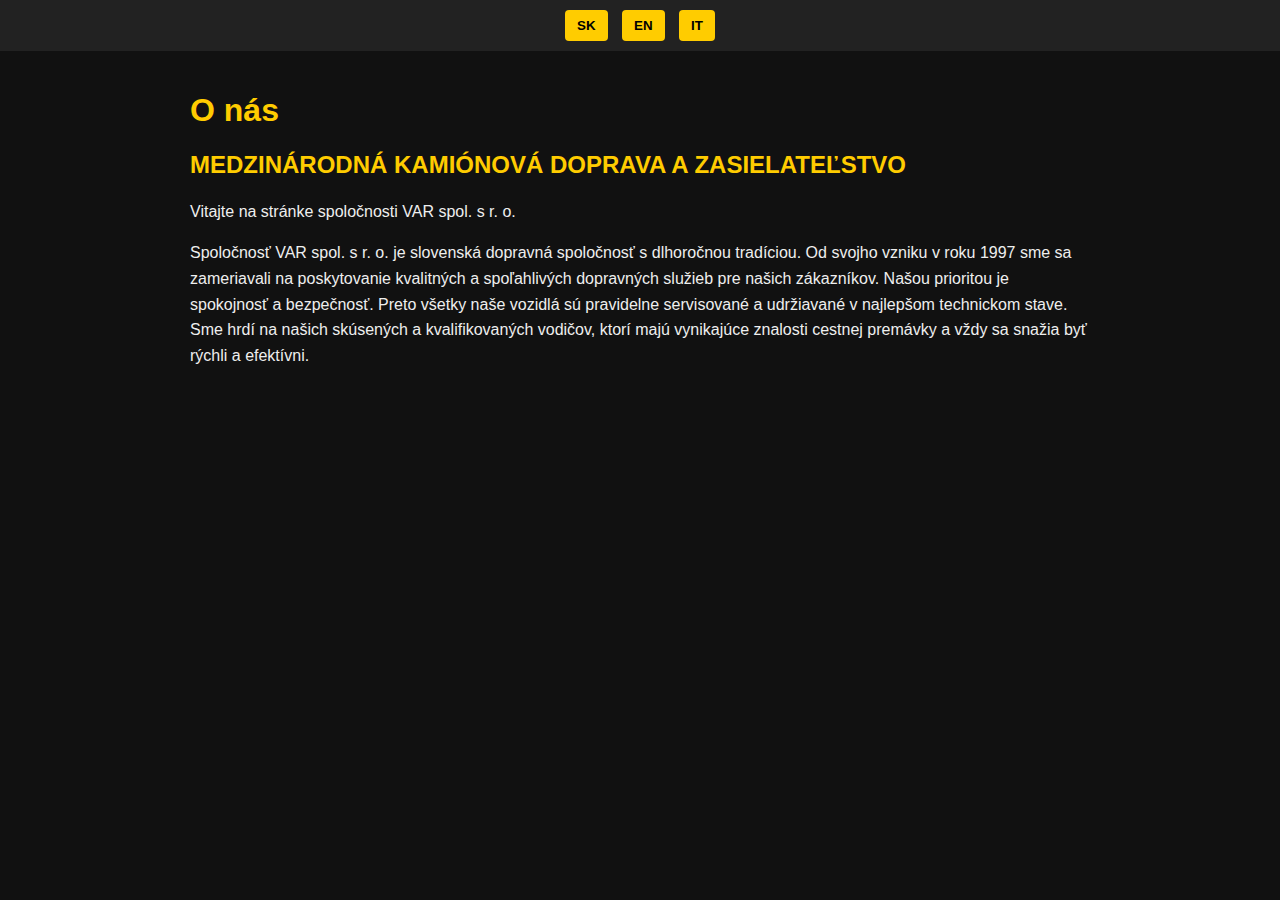
<file: index.html>
<!DOCTYPE html>
<html lang="sk">
<head>
  <meta charset="UTF-8" />
  <meta name="viewport" content="width=device-width, initial-scale=1" />
  <title>VAR spol. s r. o.</title>
  <link rel="stylesheet" href="style.css" />
  <script>
    function setLanguage(lang) {
      document.querySelectorAll('.lang').forEach(section => {
        section.style.display = section.classList.contains(lang) ? 'block' : 'none';
      });
    }
    window.onload = () => setLanguage('sk');
  </script>
</head>
<body>
  <header>
    <div id="language-switcher">
      <button onclick="setLanguage('sk')">SK</button>
      <button onclick="setLanguage('en')">EN</button>
      <button onclick="setLanguage('it')">IT</button>
    </div>
  </header>
  <main>
    <!-- O nás -->
    <section class="lang sk">
      <h1>O nás</h1>
      <h2>MEDZINÁRODNÁ KAMIÓNOVÁ DOPRAVA A ZASIELATEĽSTVO</h2>
      <p>Vitajte na stránke spoločnosti VAR spol. s r. o.</p>
      <p>Spoločnosť VAR spol. s r. o. je slovenská dopravná spoločnosť s dlhoročnou tradíciou. Od svojho vzniku v roku 1997 sme sa zameriavali na poskytovanie kvalitných a spoľahlivých dopravných služieb pre našich zákazníkov. Našou prioritou je spokojnosť a bezpečnosť. Preto všetky naše vozidlá sú pravidelne servisované a udržiavané v najlepšom technickom stave. Sme hrdí na našich skúsených a kvalifikovaných vodičov, ktorí majú vynikajúce znalosti cestnej premávky a vždy sa snažia byť rýchli a efektívni.</p>
    </section>

    <!-- About us -->
    <section class="lang en" style="display:none;">
      <h1>About us</h1>
      <h2>INTERNATIONAL TRUCK TRANSPORT AND FORWARDING</h2>
      <p>Welcome to the website of VAR spol. s r. o.</p>
      <p>VAR spol. s r. o. is a Slovak transport company with a long tradition. Since its establishment in 1997, we have focused on providing quality and reliable transport services for our customers. Our priority is satisfaction and safety. That is why all our vehicles are regularly serviced and maintained in top technical condition. We are proud of our experienced and qualified drivers who have excellent knowledge of road traffic and always strive to be fast and efficient.</p>
    </section>

    <!-- Chi siamo -->
    <section class="lang it" style="display:none;">
      <h1>Chi siamo</h1>
      <h2>TRASPORTO INTERNAZIONALE SU CAMION E SPEDIZIONI</h2>
      <p>Benvenuti sul sito di VAR spol. s r. o.</p>
      <p>VAR spol. s r. o. è un'azienda di trasporti slovacca con una lunga tradizione. Dalla sua fondazione nel 1997, ci siamo concentrati sulla fornitura di servizi di trasporto di qualità e affidabili per i nostri clienti. La nostra priorità è la soddisfazione e la sicurezza. Per questo motivo tutti i nostri veicoli sono regolarmente revisionati e mantenuti nelle migliori condizioni tecniche. Siamo orgogliosi dei nostri conducenti esperti e qualificati che hanno un'eccellente conoscenza della circolazione stradale e si sforzano sempre di essere veloci ed efficienti.</p>
    </section>

    <!-- Sem môžeš postupne pridávať ďalšie podstránky -->
  </main>
</body>
</html>
</file>
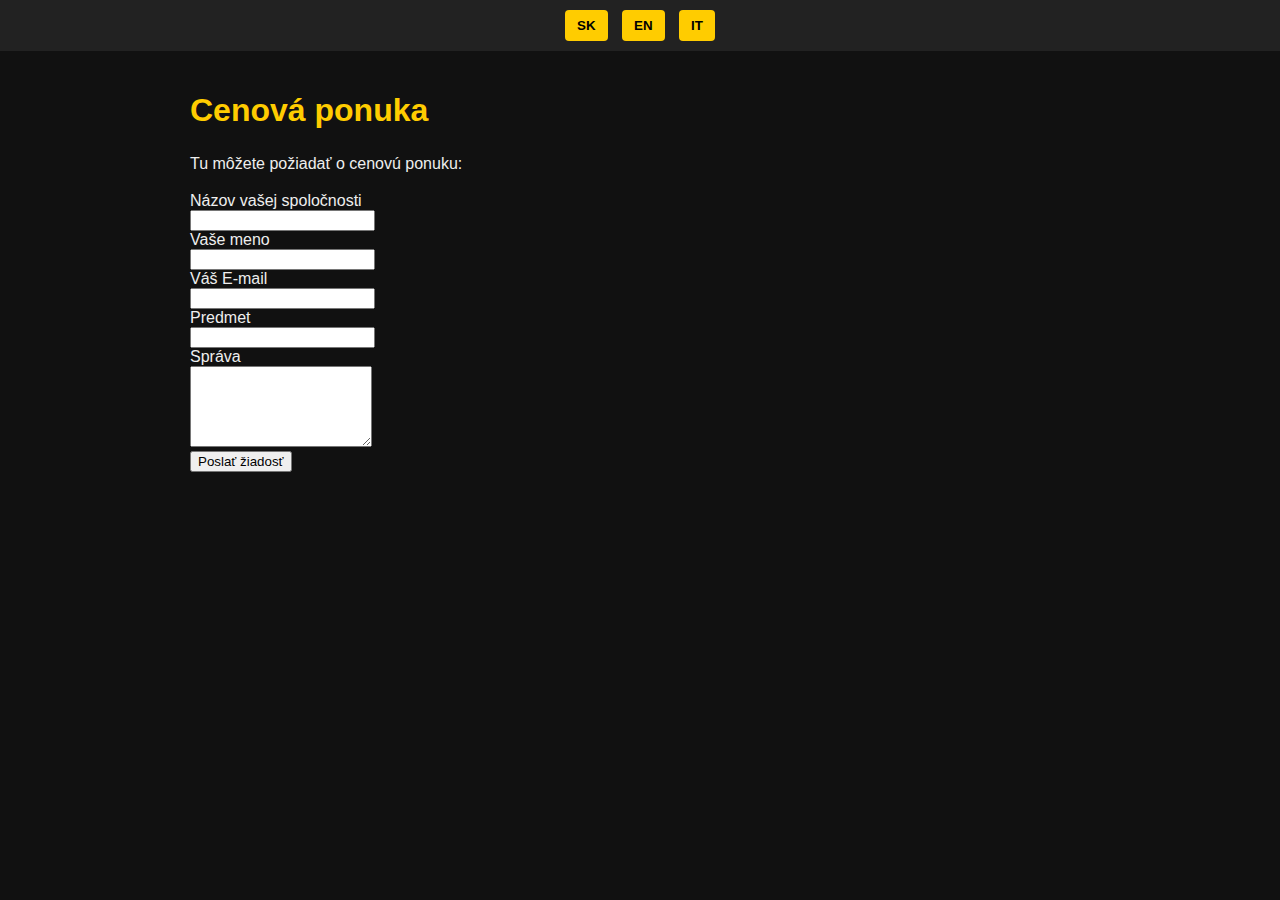
<file: cenova_ponuka.html>
<!DOCTYPE html>
<html lang="sk">
<head>
  <meta charset="UTF-8" />
  <meta name="viewport" content="width=device-width, initial-scale=1" />
  <title>Cenová ponuka | VAR spol. s r. o.</title>
  <link rel="stylesheet" href="style.css" />
  <script>
    function setLanguage(lang) {
      document.querySelectorAll('.lang').forEach(section => {
        section.style.display = section.classList.contains(lang) ? 'block' : 'none';
      });
    }
    window.onload = () => setLanguage('sk');
  </script>
</head>
<body>
  <header>
    <div id="language-switcher">
      <button onclick="setLanguage('sk')">SK</button>
      <button onclick="setLanguage('en')">EN</button>
      <button onclick="setLanguage('it')">IT</button>
    </div>
  </header>
  <main>
    <section class="lang sk">
      <h1>Cenová ponuka</h1>
      <p>Tu môžete požiadať o cenovú ponuku:</p>

      <form action="#" method="post">
        <label for="company">Názov vašej spoločnosti</label><br />
        <input type="text" id="company" name="company" required /><br />

        <label for="name">Vaše meno</label><br />
        <input type="text" id="name" name="name" required /><br />

        <label for="email">Váš E-mail</label><br />
        <input type="email" id="email" name="email" required /><br />

        <label for="subject">Predmet</label><br />
        <input type="text" id="subject" name="subject" required /><br />

        <label for="message">Správa</label><br />
        <textarea id="message" name="message" rows="5" required></textarea><br />

        <button type="submit">Poslať žiadosť</button>
      </form>
    </section>

    <section class="lang en" style="display:none;">
      <h1>Price Quote</h1>
      <p>You can request a price quote here:</p>

      <form action="#" method="post">
        <label for="company">Your company name</label><br />
        <input type="text" id="company" name="company" required /><br />

        <label for="name">Your name</label><br />
        <input type="text" id="name" name="name" required /><br />

        <label for="email">Your E-mail</label><br />
        <input type="email" id="email" name="email" required /><br />

        <label for="subject">Subject</label><br />
        <input type="text" id="subject" name="subject" required /><br />

        <label for="message">Message</label><br />
        <textarea id="message" name="message" rows="5" required></textarea><br />

        <button type="submit">Send Request</button>
      </form>
    </section>

    <section class="lang it" style="display:none;">
      <h1>Preventivo</h1>
      <p>Puoi richiedere un preventivo qui:</p>

      <form action="#" method="post">
        <label for="company">Nome della tua azienda</label><br />
        <input type="text" id="company" name="company" required /><br />

        <label for="name">Il tuo nome</label><br />
        <input type="text" id="name" name="name" required /><br />

        <label for="email">La tua E-mail</label><br />
        <input type="email" id="email" name="email" required /><br />

        <label for="subject">Oggetto</label><br />
        <input type="text" id="subject" name="subject" required /><br />

        <label for="message">Messaggio</label><br />
        <textarea id="message" name="message" rows="5" required></textarea><br />

        <button type="submit">Invia richiesta</button>
      </form>
    </section>
  </main>
</body>
</html>
</file>
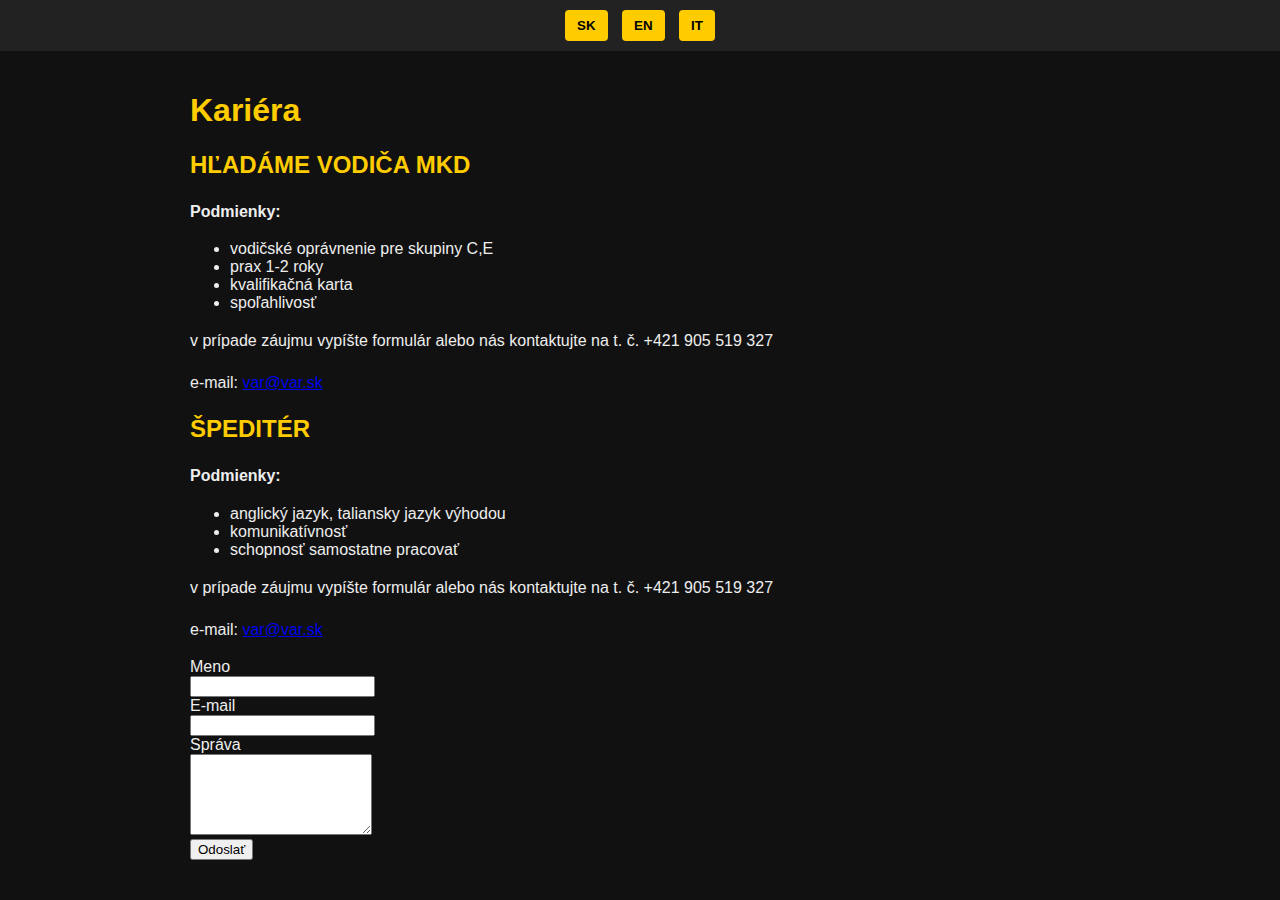
<file: kariera.html>
<!DOCTYPE html>
<html lang="sk">
<head>
  <meta charset="UTF-8" />
  <meta name="viewport" content="width=device-width, initial-scale=1" />
  <title>Kariéra | VAR spol. s r. o.</title>
  <link rel="stylesheet" href="style.css" />
  <script>
    function setLanguage(lang) {
      document.querySelectorAll('.lang').forEach(section => {
        section.style.display = section.classList.contains(lang) ? 'block' : 'none';
      });
    }
    window.onload = () => setLanguage('sk');
  </script>
</head>
<body>
  <header>
    <div id="language-switcher">
      <button onclick="setLanguage('sk')">SK</button>
      <button onclick="setLanguage('en')">EN</button>
      <button onclick="setLanguage('it')">IT</button>
    </div>
  </header>
  <main>
    <section class="lang sk">
      <h1>Kariéra</h1>

      <h2>HĽADÁME VODIČA MKD</h2>
      <p><strong>Podmienky:</strong></p>
      <ul>
        <li>vodičské oprávnenie pre skupiny C,E</li>
        <li>prax 1-2 roky</li>
        <li>kvalifikačná karta</li>
        <li>spoľahlivosť</li>
      </ul>
      <p>v prípade záujmu vypíšte formulár alebo nás kontaktujte na t. č. +421 905 519 327</p>
      <p>e-mail: <a href="mailto:var@var.sk">var@var.sk</a></p>

      <h2>ŠPEDITÉR</h2>
      <p><strong>Podmienky:</strong></p>
      <ul>
        <li>anglický jazyk, taliansky jazyk výhodou</li>
        <li>komunikatívnosť</li>
        <li>schopnosť samostatne pracovať</li>
      </ul>
      <p>v prípade záujmu vypíšte formulár alebo nás kontaktujte na t. č. +421 905 519 327</p>
      <p>e-mail: <a href="mailto:var@var.sk">var@var.sk</a></p>

      <form action="#" method="post">
        <label for="name">Meno</label><br />
        <input type="text" id="name" name="name" required /><br />

        <label for="email">E-mail</label><br />
        <input type="email" id="email" name="email" required /><br />

        <label for="message">Správa</label><br />
        <textarea id="message" name="message" rows="5" required></textarea><br />

        <button type="submit">Odoslať</button>
      </form>
    </section>

    <section class="lang en" style="display:none;">
      <h1>Career</h1>

      <h2>WE ARE LOOKING FOR A TRUCK DRIVER (MKD)</h2>
      <p><strong>Requirements:</strong></p>
      <ul>
        <li>Driver’s license for categories C, E</li>
        <li>1-2 years experience</li>
        <li>Qualification card</li>
        <li>Reliability</li>
      </ul>
      <p>If interested, please fill in the form or contact us at +421 905 519 327</p>
      <p>Email: <a href="mailto:var@var.sk">var@var.sk</a></p>

      <h2>FORWARDER</h2>
      <p><strong>Requirements:</strong></p>
      <ul>
        <li>English language, Italian language is an advantage</li>
        <li>Communication skills</li>
        <li>Ability to work independently</li>
      </ul>
      <p>If interested, please fill in the form or contact us at +421 905 519 327</p>
      <p>Email: <a href="mailto:var@var.sk">var@var.sk</a></p>

      <form action="#" method="post">
        <label for="name">Name</label><br />
        <input type="text" id="name" name="name" required /><br />

        <label for="email">Email</label><br />
        <input type="email" id="email" name="email" required /><br />

        <label for="message">Message</label><br />
        <textarea id="message" name="message" rows="5" required></textarea><br />

        <button type="submit">Send</button>
      </form>
    </section>

    <section class="lang it" style="display:none;">
      <h1>Carriera</h1>

      <h2>CERCHIAMO AUTISTA MKD</h2>
      <p><strong>Requisiti:</strong></p>
      <ul>
        <li>Patente per categorie C, E</li>
        <li>1-2 anni di esperienza</li>
        <li>Carta di qualificazione</li>
        <li>Affidabilità</li>
      </ul>
      <p>Se interessati, compilate il modulo oppure contattateci al numero +421 905 519 327</p>
      <p>Email: <a href="mailto:var@var.sk">var@var.sk</a></p>

      <h2>SPEDIZIONIERE</h2>
      <p><strong>Requisiti:</strong></p>
      <ul>
        <li>Inglese, Italiano è un vantaggio</li>
        <li>Capacità comunicative</li>
        <li>Capacità di lavorare in autonomia</li>
      </ul>
      <p>Se interessati, compilate il modulo oppure contattateci al numero +421 905 519 327</p>
      <p>Email: <a href="mailto:var@var.sk">var@var.sk</a></p>

      <form action="#" method="post">
        <label for="name">Nome</label><br />
        <input type="text" id="name" name="name" required /><br />

        <label for="email">Email</label><br />
        <input type="email" id="email" name="email" required /><br />

        <label for="message">Messaggio</label><br />
        <textarea id="message" name="message" rows="5" required></textarea><br />

        <button type="submit">Invia</button>
      </form>
    </section>
  </main>
</body>
</html>
</file>
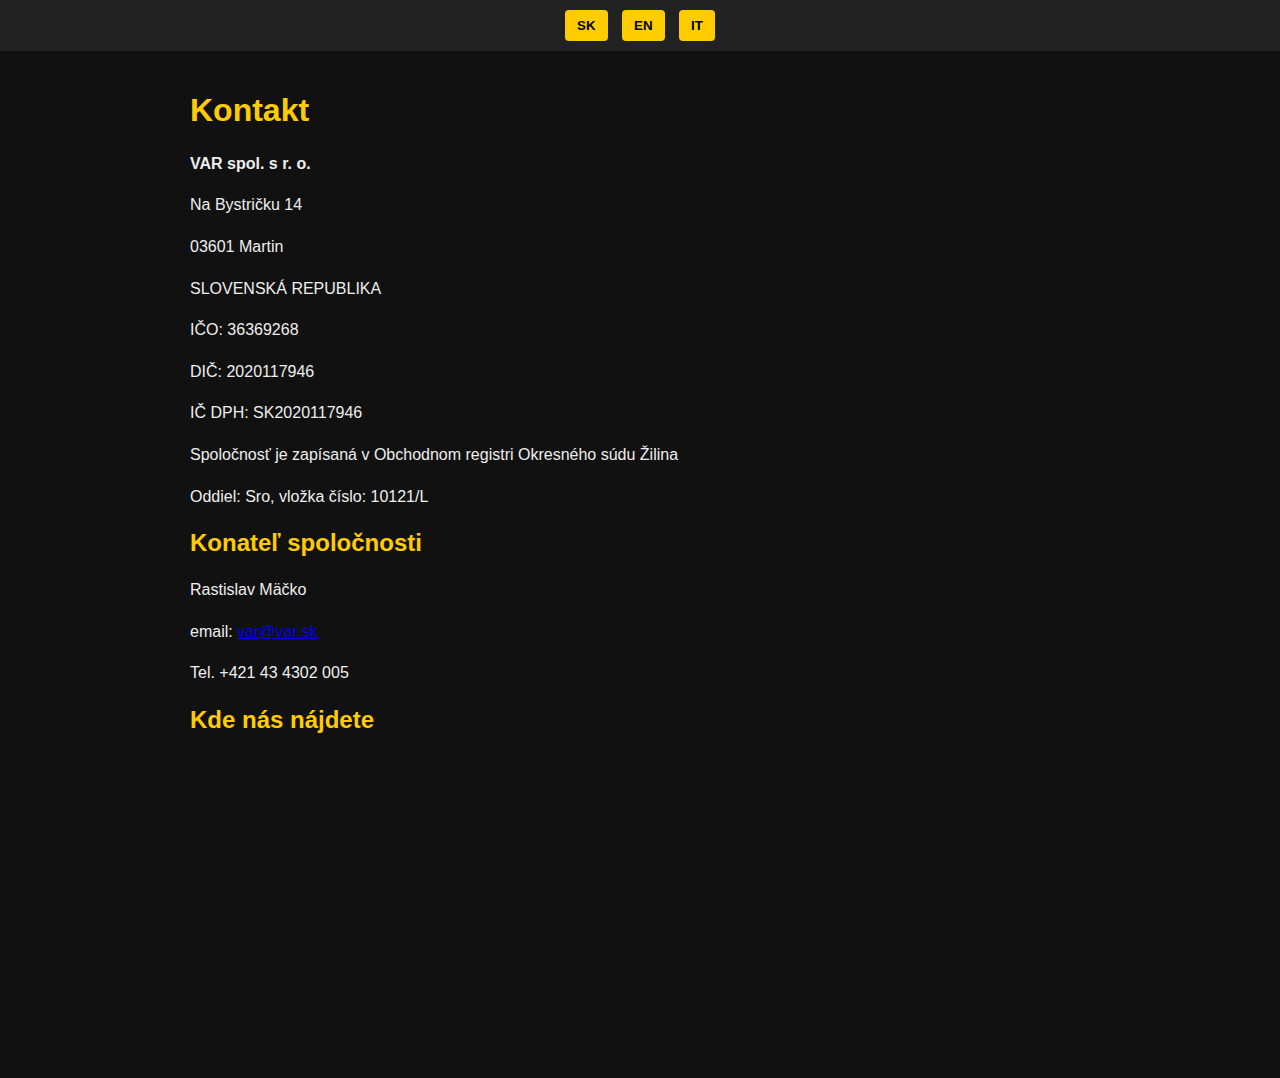
<file: kontakt.html>
<!DOCTYPE html>
<html lang="sk">
<head>
  <meta charset="UTF-8" />
  <meta name="viewport" content="width=device-width, initial-scale=1" />
  <title>Kontakt | VAR spol. s r. o.</title>
  <link rel="stylesheet" href="style.css" />
  <script>
    function setLanguage(lang) {
      document.querySelectorAll('.lang').forEach(section => {
        section.style.display = section.classList.contains(lang) ? 'block' : 'none';
      });
    }
    window.onload = () => setLanguage('sk');
  </script>
</head>
<body>
  <header>
    <div id="language-switcher">
      <button onclick="setLanguage('sk')">SK</button>
      <button onclick="setLanguage('en')">EN</button>
      <button onclick="setLanguage('it')">IT</button>
    </div>
  </header>
  <main>
    <section class="lang sk">
      <h1>Kontakt</h1>
      <p><strong>VAR spol. s r. o.</strong></p>
      <p>Na Bystričku 14</p>
      <p>03601 Martin</p>
      <p>SLOVENSKÁ REPUBLIKA</p>
      <p>IČO: 36369268</p>
      <p>DIČ: 2020117946</p>
      <p>IČ DPH: SK2020117946</p>
      <p>Spoločnosť je zapísaná v Obchodnom registri Okresného súdu Žilina</p>
      <p>Oddiel: Sro, vložka číslo: 10121/L</p>
      <h2>Konateľ spoločnosti</h2>
      <p>Rastislav Mäčko</p>
      <p>email: <a href="mailto:var@var.sk">var@var.sk</a></p>
      <p>Tel. +421 43 4302 005</p>
      <h2>Kde nás nájdete</h2>
      <iframe src="https://www.google.com/maps/embed?pb=!1m18!..." width="100%" height="300" style="border:0;" allowfullscreen="" loading="lazy"></iframe>
    </section>

    <section class="lang en" style="display:none;">
      <h1>Contact</h1>
      <p><strong>VAR spol. s r. o.</strong></p>
      <p>Na Bystričku 14</p>
      <p>03601 Martin</p>
      <p>SLOVAKIA</p>
      <p>Company ID: 36369268</p>
      <p>Tax ID: 2020117946</p>
      <p>VAT ID: SK2020117946</p>
      <p>The company is registered in the Commercial Register of the District Court Žilina</p>
      <p>Section: Sro, Insert number: 10121/L</p>
      <h2>Company Executive</h2>
      <p>Rastislav Mäčko</p>
      <p>email: <a href="mailto:var@var.sk">var@var.sk</a></p>
      <p>Phone: +421 43 4302 005</p>
      <h2>Where to find us</h2>
      <iframe src="https://www.google.com/maps/embed?pb=!1m18!..." width="100%" height="300" style="border:0;" allowfullscreen="" loading="lazy"></iframe>
    </section>

    <section class="lang it" style="display:none;">
      <h1>Contatto</h1>
      <p><strong>VAR spol. s r. o.</strong></p>
      <p>Na Bystričku 14</p>
      <p>03601 Martin</p>
      <p>SLOVACCHIA</p>
      <p>ID azienda: 36369268</p>
      <p>ID fiscale: 2020117946</p>
      <p>IVA: SK2020117946</p>
      <p>L'azienda è registrata nel Registro Commerciale del Tribunale Distrettuale di Žilina</p>
      <p>Sezione: Sro, numero d'iscrizione: 10121/L</p>
      <h2>Amministratore delegato</h2>
      <p>Rastislav Mäčko</p>
      <p>email: <a href="mailto:var@var.sk">var@var.sk</a></p>
      <p>Telefono: +421 43 4302 005</p>
      <h2>Dove siamo</h2>
      <iframe src="https://www.google.com/maps/embed?pb=!1m18!..." width="100%" height="300" style="border:0;" allowfullscreen="" loading="lazy"></iframe>
    </section>
  </main>
</body>
</html>
</file>
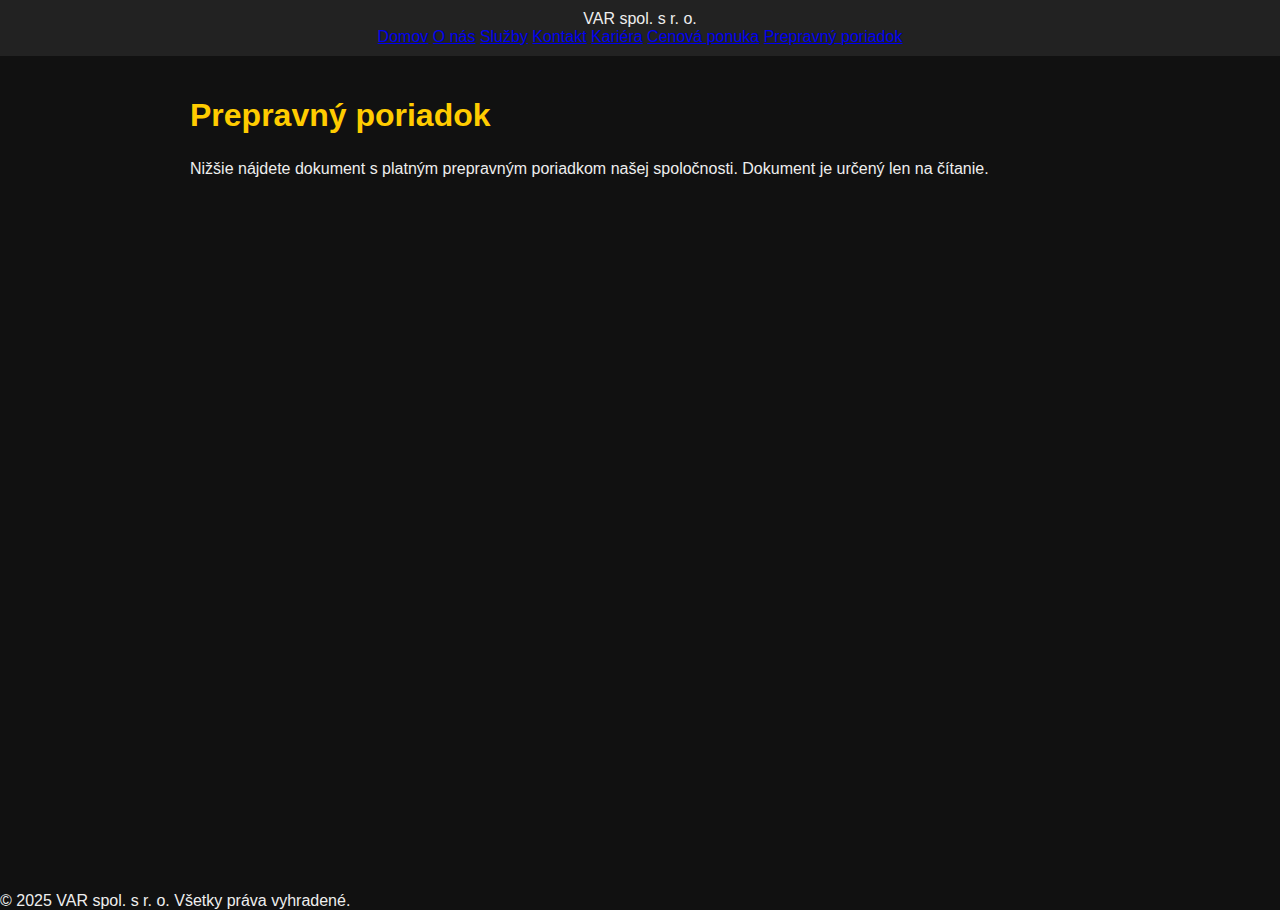
<file: prepravny_poriadok.html>
<!DOCTYPE html>
<html lang="sk">
<head>
  <meta charset="UTF-8" />
  <meta name="viewport" content="width=device-width, initial-scale=1.0" />
  <title>Prepravný poriadok | VAR spol. s r. o.</title>
  <link rel="stylesheet" href="style.css" />
</head>
<body>
  <header class="header">
    <div class="container">
      <div class="logo">VAR spol. s r. o.</div>
      <nav class="nav">
        <a href="index.html">Domov</a>
        <a href="o_nas.html">O nás</a>
        <a href="sluzby.html">Služby</a>
        <a href="kontakt.html">Kontakt</a>
        <a href="kariera.html">Kariéra</a>
        <a href="cenova_ponuka.html">Cenová ponuka</a>
        <a href="prepravny_poriadok.html" class="active">Prepravný poriadok</a>
      </nav>
    </div>
  </header>

  <main class="main-content">
    <section class="section">
      <div class="container">
        <h1>Prepravný poriadok</h1>
        <p>Nižšie nájdete dokument s platným prepravným poriadkom našej spoločnosti. Dokument je určený len na čítanie.</p>

        <div class="iframe-container" style="position:relative;padding-bottom:75%;height:0;overflow:hidden;">
          <iframe 
            src="https://docs.google.com/document/d/19MA5oQp7FfXae5BCnRDK2SSpf6tXV69C/preview" 
            frameborder="0" 
            style="position:absolute;top:0;left:0;width:100%;height:100%;border:0;" 
            allowfullscreen>
          </iframe>
        </div>
      </div>
    </section>
  </main>

  <footer class="footer">
    <div class="container">
      &copy; 2025 VAR spol. s r. o. Všetky práva vyhradené.
    </div>
  </footer>
</body>
</html>
</file>
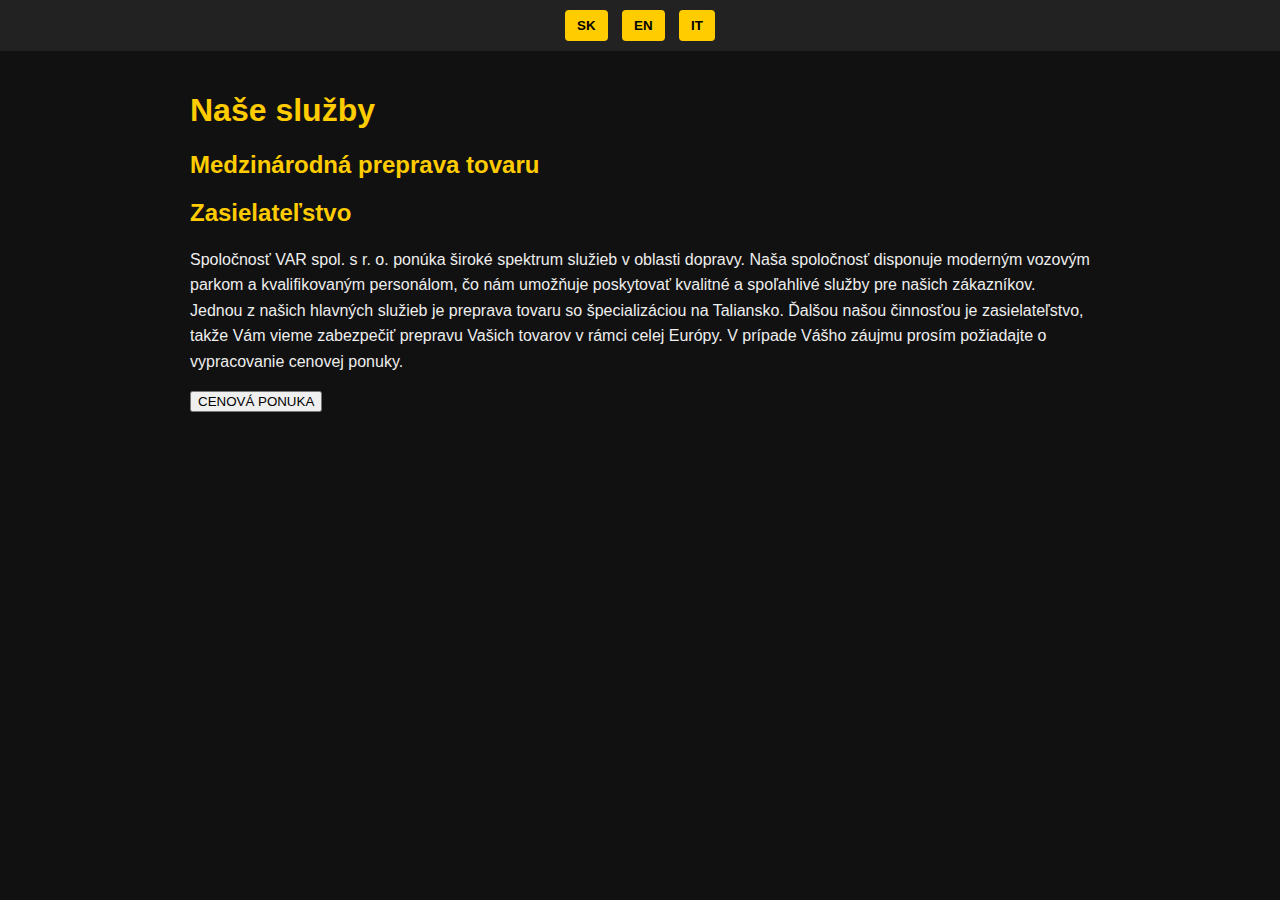
<file: sluzby.html>
<!DOCTYPE html>
<html lang="sk">
<head>
  <meta charset="UTF-8" />
  <meta name="viewport" content="width=device-width, initial-scale=1" />
  <title>Služby | VAR spol. s r. o.</title>
  <link rel="stylesheet" href="style.css" />
  <script>
    function setLanguage(lang) {
      document.querySelectorAll('.lang').forEach(section => {
        section.style.display = section.classList.contains(lang) ? 'block' : 'none';
      });
    }
    window.onload = () => setLanguage('sk');
  </script>
</head>
<body>
  <header>
    <div id="language-switcher">
      <button onclick="setLanguage('sk')">SK</button>
      <button onclick="setLanguage('en')">EN</button>
      <button onclick="setLanguage('it')">IT</button>
    </div>
  </header>
  <main>
    <section class="lang sk">
      <h1>Naše služby</h1>
      <h2>Medzinárodná preprava tovaru</h2>
      <h2>Zasielateľstvo</h2>
      <p>Spoločnosť VAR spol. s r. o. ponúka široké spektrum služieb v oblasti dopravy. Naša spoločnosť disponuje moderným vozovým parkom a kvalifikovaným personálom, čo nám umožňuje poskytovať kvalitné a spoľahlivé služby pre našich zákazníkov. Jednou z našich hlavných služieb je preprava tovaru so špecializáciou na Taliansko. Ďalšou našou činnosťou je zasielateľstvo, takže Vám vieme zabezpečiť prepravu Vašich tovarov v rámci celej Európy. V prípade Vášho záujmu prosím požiadajte o vypracovanie cenovej ponuky.</p>
      <button onclick="location.href='cenova_ponuka.html'">CENOVÁ PONUKA</button>
    </section>

    <section class="lang en" style="display:none;">
      <h1>Our Services</h1>
      <h2>International cargo transport</h2>
      <h2>Forwarding</h2>
      <p>VAR spol. s r. o. offers a wide range of services in transportation. Our company has a modern fleet and qualified staff, enabling us to provide quality and reliable services to our customers. One of our main services is cargo transport specialized in Italy. Another activity is forwarding, so we can arrange the transportation of your goods throughout Europe. If interested, please request a price quote.</p>
      <button onclick="location.href='cenova_ponuka.html'">PRICE QUOTE</button>
    </section>

    <section class="lang it" style="display:none;">
      <h1>I nostri servizi</h1>
      <h2>Trasporto internazionale di merci</h2>
      <h2>Spedizioni</h2>
      <p>VAR spol. s r. o. offre un'ampia gamma di servizi nel settore dei trasporti. La nostra azienda dispone di una flotta moderna e personale qualificato, che ci consente di fornire servizi di qualità e affidabili ai nostri clienti. Uno dei nostri principali servizi è il trasporto di merci specializzato per l'Italia. Un'altra nostra attività è la spedizione, quindi possiamo organizzare il trasporto delle vostre merci in tutta Europa. Se interessati, richiedete un preventivo.</p>
      <button onclick="location.href='cenova_ponuka.html'">PREVENTIVO</button>
    </section>
  </main>
</body>
</html>
</file>
<file: style.css>
body {
  font-family: Arial, sans-serif;
  margin: 0;
  padding: 0;
  background-color: #111;
  color: #eee;
}

header {
  background-color: #222;
  padding: 10px;
  text-align: center;
}

#language-switcher button {
  background: #ffcc00;
  border: none;
  padding: 8px 12px;
  margin: 0 5px;
  cursor: pointer;
  font-weight: bold;
  border-radius: 4px;
  transition: background 0.3s ease;
}

#language-switcher button:hover {
  background: #e6b800;
}

main {
  padding: 20px;
  max-width: 900px;
  margin: 0 auto;
}

h1, h2 {
  color: #ffcc00;
}

p {
  line-height: 1.6;
}
</file>
